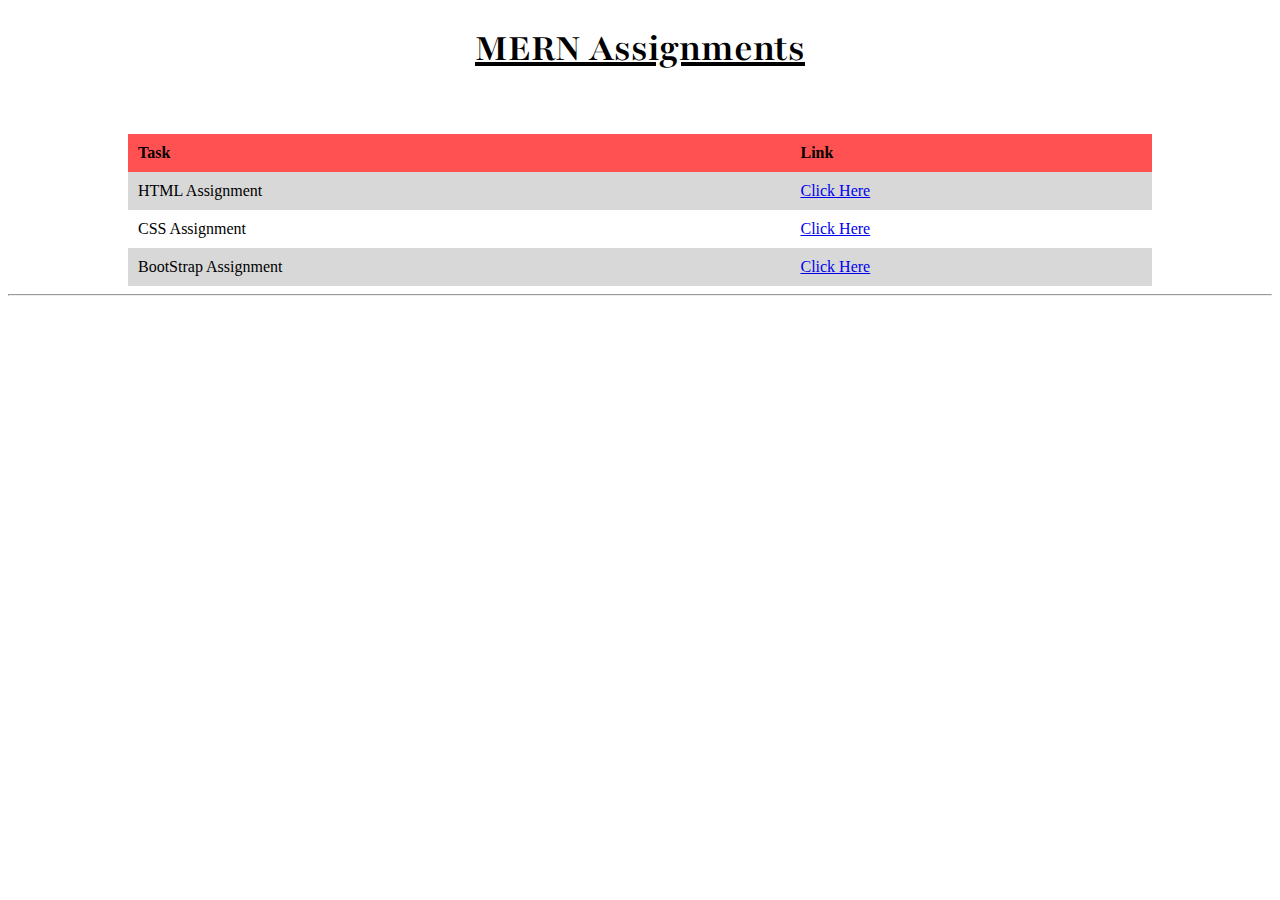
<file: MERN-Assignment/index.html>
<!DOCTYPE html>
<html lang="en">
<head>
    <meta charset="UTF-8">
    <meta http-equiv="X-UA-Compatible" content="IE=edge">
    <meta name="viewport" content="width=device-width, initial-scale=1.0">
    <title>Assignments</title>
    <link rel="stylesheet" href="styles.css">
    <link rel="preconnect" href="https://fonts.googleapis.com">
<link rel="preconnect" href="https://fonts.gstatic.com" crossorigin>
<link href="https://fonts.googleapis.com/css2?family=Playfair:wght@300&display=swap" rel="stylesheet">
</head>
<body>
    <div id="heading">MERN Assignments</div>
    <br><br>
    <table>
        <tr>
            <th>Task</th>
            <th>Link</th>
        </tr>
        <tr class="c-row">
            <td>HTML Assignment</td>
            <td><a href="HTML Assignment/index.html" target="_blank">Click Here</a></td>
        </tr>
        <tr>
            <td>CSS Assignment</td>
            <td><a href="CSS Assignment/index.html" target="_blank">Click Here</a></td>
        </tr>
        <tr class="c-row">
            <td>BootStrap Assignment</td>
            <td><a href="Bootstrap Assignment/index.html" target="_blank">Click Here</a></td>
        </tr>
    </table>
    <hr>
</body>
</html>
</file>
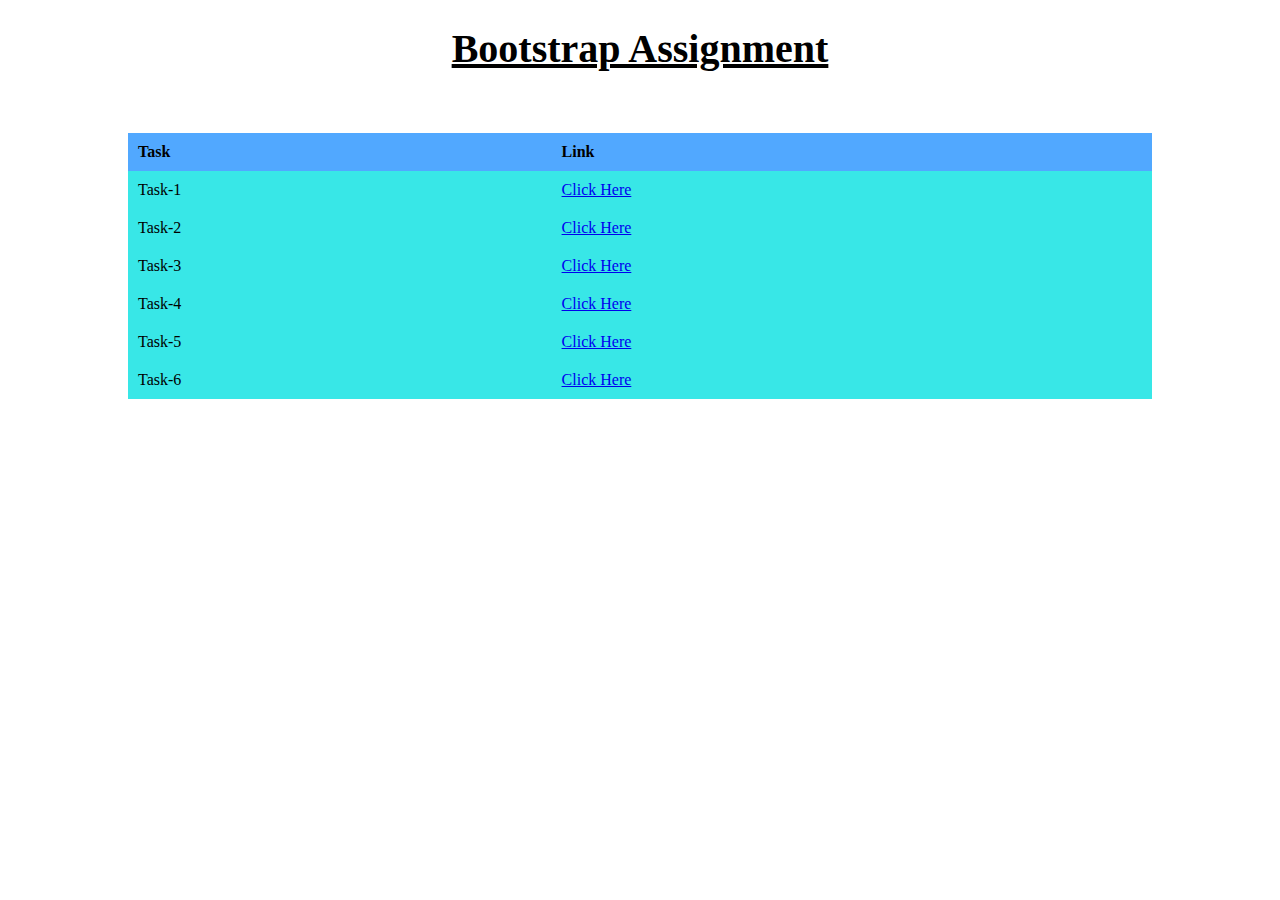
<file: MERN-Assignment/Bootstrap Assignment/index.html>
<!DOCTYPE html>
<html lang="en">
<head>
    <meta charset="UTF-8">
    <meta http-equiv="X-UA-Compatible" content="IE=edge">
    <meta name="viewport" content="width=device-width, initial-scale=1.0">
    <title>Bootstrap Assignment</title>
    <link rel="stylesheet" href="styles.css">
</head>
<body>
    <div id="heading">Bootstrap Assignment</div>
    <br><br>
    <table>
        <tr>
            <th>Task</th>
            <th>Link</th>
        </tr>
        <tr class="stylerow">
            <td>Task-1</td>
            <td><a href="src/Task-1/index.html" target="_blank">Click Here</a></td>
        </tr>
        <tr class="stylerow">
            <td>Task-2</td>
            <td><a href="src/Task-2/index.html" target="_blank">Click Here</a></td>
        </tr>
        <tr class="stylerow">
            <td>Task-3</td>
            <td><a href="src/Task-3/index.html" target="_blank">Click Here</a></td>
        </tr>
        <tr class="stylerow"> 
            <td>Task-4</td>
            <td><a href="src/Task-4/index.html" target="_blank">Click Here</a></td>
        </tr>
        <tr class="stylerow">
            <td>Task-5</td>
            <td><a href="src/Task-5/index.html" target="_blank">Click Here</a></td>
        </tr>
        <tr class="stylerow">
            <td>Task-6</td>
            <td><a href="src/Task-6/index.html" target="_blank">Click Here</a></td>
        </tr>
</body>
</html>
</file>
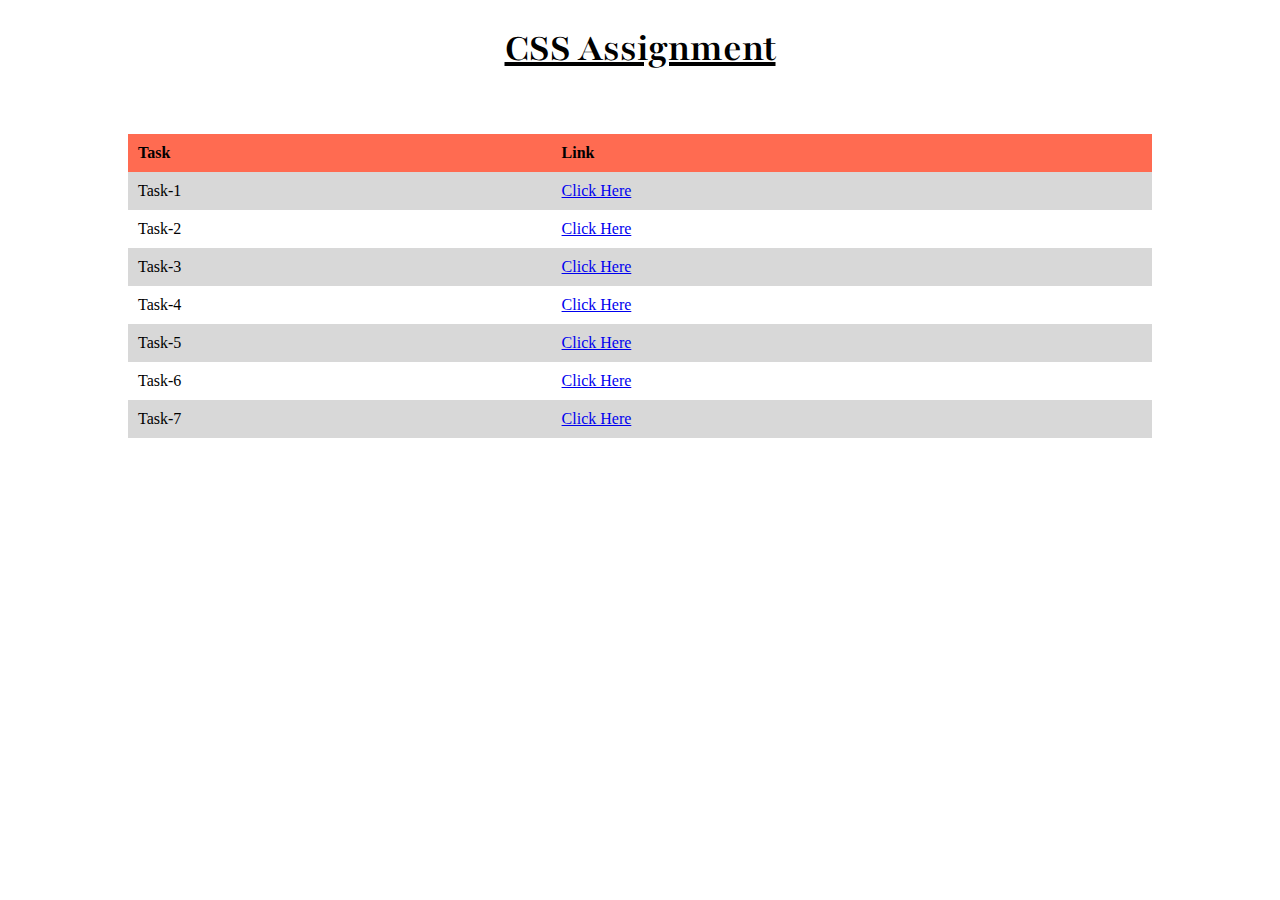
<file: MERN-Assignment/CSS Assignment/index.html>
<!DOCTYPE html>
<html lang="en">
<head>
    <meta charset="UTF-8">
    <meta http-equiv="X-UA-Compatible" content="IE=edge">
    <meta name="viewport" content="width=device-width, initial-scale=1.0">
    <title>CSS Assignment</title>
    <link rel="stylesheet" href="styles.css">
    <link rel="preconnect" href="https://fonts.googleapis.com">
<link rel="preconnect" href="https://fonts.gstatic.com" crossorigin>
<link href="https://fonts.googleapis.com/css2?family=Playfair:wght@300&display=swap" rel="stylesheet">
</head>
<body>
    <div id="heading">CSS Assignment</div>
    <br><br>
    <table>
        <tr>
            <th>Task</th>
            <th>Link</th>
        </tr>
        <tr class="c-row">
            <td>Task-1</td>
            <td><a href="src/Task-1/index.html" target="_blank">Click Here</a></td>
        </tr>
        <tr>
            <td>Task-2</td>
            <td><a href="src/Task-2/index.html" target="_blank">Click Here</a></td>
        </tr>
        <tr class="c-row">
            <td>Task-3</td>
            <td><a href="src/Task-3/index.html" target="_blank">Click Here</a></td>
        </tr>
        <tr>
            <td>Task-4</td>
            <td><a href="src/Task-4/index.html" target="_blank">Click Here</a></td>
        </tr>
        <tr class="c-row">
            <td>Task-5</td>
            <td><a href="src/Task-5/index.html" target="_blank">Click Here</a></td>
        </tr>
        <tr>
            <td>Task-6</td>
            <td><a href="src/Task-6/index.html" target="_blank">Click Here</a></td>
        </tr>
        <tr class="c-row">
            <td>Task-7</td>
            <td><a href="src/Task-7/index.html" target="_blank">Click Here</a></td>
        </tr>
</body>
</html>
</file>
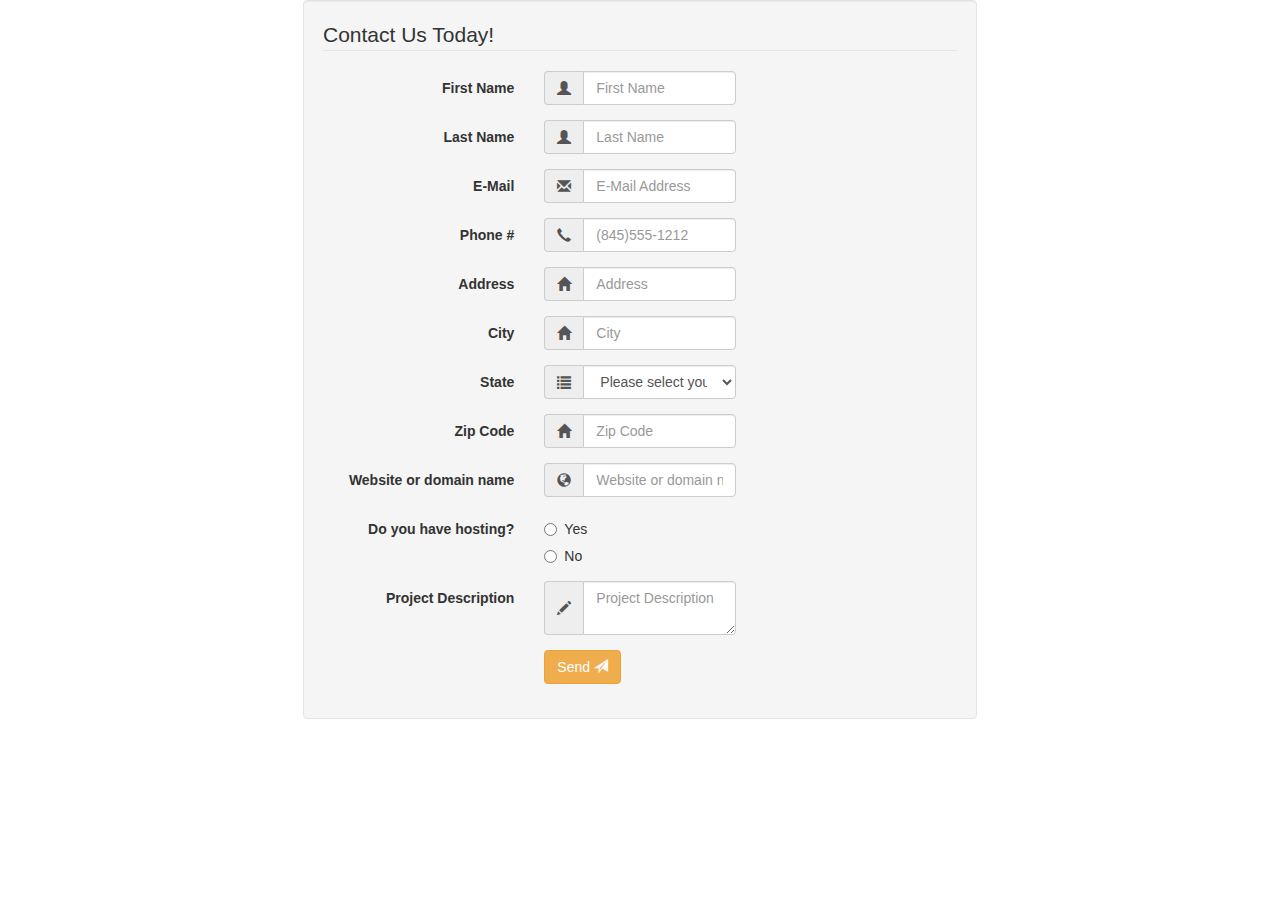
<file: MERN-Assignment/Bootstrap Assignment/src/Task-5/index.html>
<!DOCTYPE html>
<html lang="en">

<head>
    <meta charset="UTF-8">
    <meta http-equiv="X-UA-Compatible" content="IE=edge">
    <meta name="viewport" content="width=device-width, initial-scale=1.0">
    <title>Task 5</title>
    <link rel='stylesheet' href="https://cdnjs.cloudflare.com/ajax/libs/font-awesome/4.7.0/css/font-awesome.min.css" />

    <link rel="stylesheet" href="https://cdn.jsdelivr.net/npm/bootstrap@3.3.7/dist/css/bootstrap.min.css"
        integrity="sha384-BVYiiSIFeK1dGmJRAkycuHAHRg32OmUcww7on3RYdg4Va+PmSTsz/K68vbdEjh4u" crossorigin="anonymous">
</head>

<body>
    <div style="width: 55%;" class="container">

        <form class="well form-horizontal" >




                <legend>Contact Us Today!</legend>



                <div class="form-group">
                    <label class="col-md-4 control-label">First Name</label>
                    <div class="col-md-4 inputGroupContainer">
                        <div class="input-group">
                            <span class="input-group-addon"><i class="glyphicon glyphicon-user"></i></span>
                            <input name="first_name" id="first_name" placeholder="First Name" class="form-control"
                                type="text">
                        </div>
                        <div id="first_name_warning" style="color: red;"></div> 
                    </div>
                </div>



                <div class="form-group">
                    <label class="col-md-4 control-label">Last Name</label>
                    <div class="col-md-4 inputGroupContainer">
                        <div class="input-group">
                            <span class="input-group-addon"><i class="glyphicon glyphicon-user"></i></span>
                            <input name="last_name" id="last_name" placeholder="Last Name" class="form-control"
                                type="text">
                        </div>
                        <div id="last_name_warning" style="color: red;"></div> 
                    </div>
                </div>


                <div class="form-group">
                    <label class="col-md-4 control-label">E-Mail</label>
                    <div class="col-md-4 inputGroupContainer">
                        <div class="input-group">
                            <span class="input-group-addon"><i class="glyphicon glyphicon-envelope"></i></span>
                            <input name="email" id="email" placeholder="E-Mail Address" class="form-control"
                                type="text">
                        </div>
                        <div id="email_warning" style="color: red;"></div> 
                    </div>
                </div>


   

                <div class="form-group">
                    <label class="col-md-4 control-label">Phone #</label>
                    <div class="col-md-4 inputGroupContainer">
                        <div class="input-group">
                            <span class="input-group-addon"><i class="glyphicon glyphicon-earphone"></i></span>
                            <input name="phone" id="phone" placeholder="(845)555-1212" class="form-control" type="text">
                        </div>
                        <div id="phone_warning" style="color: red;"></div> 
                    </div>
                </div>

                

                <div class="form-group">
                    <label class="col-md-4 control-label">Address</label>
                    <div class="col-md-4 inputGroupContainer">
                        <div class="input-group">
                            <span class="input-group-addon"><i class="glyphicon glyphicon-home"></i></span>
                            <input name="address" id="address" placeholder="Address" class="form-control" type="text">
                        </div>
                        <div id="address_warning" style="color: red;"></div> 
                    </div>
                </div>

            

                <div class="form-group">
                    <label class="col-md-4 control-label">City</label>
                    <div class="col-md-4 inputGroupContainer">
                        <div class="input-group">
                            <span class="input-group-addon"><i class="glyphicon glyphicon-home"></i></span>
                            <input name="city" id="city" placeholder="City" class="form-control" type="text">
                        </div>
                        <div id="city_warning" style="color: red;"></div> 
                    </div>
                </div>

                

                <div class="form-group">
                    <label class="col-md-4 control-label">State</label>
                    <div class="col-md-4 selectContainer">
                        <div class="input-group">
                            <span class="input-group-addon"><i class="glyphicon glyphicon-list"></i></span>
                            <select name="state" id="state" class="form-control selectpicker">
                                <option value=" ">Please select your state</option>
                                <option value="Andhra Pradesh">Andhra Pradesh</option>
                                <option value="Andaman and Nicobar Islands">Andaman and Nicobar Islands</option>
                                <option value="Arunachal Pradesh">Arunachal Pradesh</option>
                                <option value="Assam">Assam</option>
                                <option value="Bihar">Bihar</option>
                                <option value="Chandigarh">Chandigarh</option>
                                <option value="Chhattisgarh">Chhattisgarh</option>
                                <option value="Dadar and Nagar Haveli">Dadar and Nagar Haveli</option>
                                <option value="Daman and Diu">Daman and Diu</option>
                                <option value="Delhi">Delhi</option>
                                <option value="Lakshadweep">Lakshadweep</option>
                                <option value="Puducherry">Puducherry</option>
                                <option value="Goa">Goa</option>
                                <option value="Gujarat">Gujarat</option>
                                <option value="Haryana">Haryana</option>
                                <option value="Himachal Pradesh">Himachal Pradesh</option>
                                <option value="Jammu and Kashmir">Jammu and Kashmir</option>
                                <option value="Jharkhand">Jharkhand</option>
                                <option value="Karnataka">Karnataka</option>
                                <option value="Kerala">Kerala</option>
                                <option value="Madhya Pradesh">Madhya Pradesh</option>
                                <option value="Maharashtra">Maharashtra</option>
                                <option value="Manipur">Manipur</option>
                                <option value="Meghalaya">Meghalaya</option>
                                <option value="Mizoram">Mizoram</option>
                                <option value="Nagaland">Nagaland</option>
                                <option value="Odisha">Odisha</option>
                                <option value="Punjab">Punjab</option>
                                <option value="Rajasthan">Rajasthan</option>
                                <option value="Sikkim">Sikkim</option>
                                <option value="Tamil Nadu">Tamil Nadu</option>
                                <option value="Telangana">Telangana</option>
                                <option value="Tripura">Tripura</option>
                                <option value="Uttar Pradesh">Uttar Pradesh</option>
                                <option value="Uttarakhand">Uttarakhand</option>
                                <option value="West Bengal">West Bengal</option>
                            </select>
                        </div>
                        <div id="state_warning" style="color: red;"></div> 
                    </div>
                </div>

                

                <div class="form-group">
                    <label class="col-md-4 control-label">Zip Code</label>
                    <div class="col-md-4 inputGroupContainer">
                        <div class="input-group">
                            <span class="input-group-addon"><i class="glyphicon glyphicon-home"></i></span>
                            <input name="zip" id="zip" placeholder="Zip Code" class="form-control" type="text">
                        </div>
                        <div id="zip_warning" style="color: red;"></div> 
                    </div>
                </div>

                
                <div class="form-group">
                    <label class="col-md-4 control-label">Website or domain name</label>
                    <div class="col-md-4 inputGroupContainer">
                        <div class="input-group">
                            <span class="input-group-addon"><i class="glyphicon glyphicon-globe"></i></span>
                            <input name="website" id="website" placeholder="Website or domain name" class="form-control"
                                type="text">
                        </div>
                        <div id="website_warning" style="color: red;"></div> 
                    </div>
                </div>


                <div class="form-group">
                    <label class="col-md-4 control-label">Do you have hosting?</label>
                    <div class="col-md-4">
                        <div class="radio">
                            <label>
                                <input type="radio" name="hosting" value="yes" /> Yes
                            </label>
                        </div>
                        <div class="radio">
                            <label>
                                <input type="radio" name="hosting" value="no" /> No
                            </label>
                        </div>
                    </div>
                </div>

      

                <div class="form-group">
                    <label class="col-md-4 control-label">Project Description</label>
                    <div class="col-md-4 inputGroupContainer">
                        <div class="input-group">
                            <span class="input-group-addon"><i class="glyphicon glyphicon-pencil"></i></span>
                            <textarea class="form-control" name="comment" id="comment"
                                placeholder="Project Description"></textarea>
                        </div>
                        <div id="comment_warning" style="color: red;"></div> 
                    </div>
                </div>

 
                <div class="form-group">
                    <label class="col-md-4 control-label"></label>
                    <div class="col-md-4">
                        <button type="submit" class="btn btn-warning">Send <span
                                class="glyphicon glyphicon-send"></span></button>
                    </div>
                </div>


        </form>
    </div>
    </div>
</body>

<script>
    // Function to validate the form inputs
    document.querySelector("form").addEventListener("submit", function (event)  {
        var firstName = document.getElementById('first_name').value;
        var lastName = document.getElementById('last_name').value;
        var email = document.getElementById('email').value;
        var phone = document.getElementById('phone').value;
        var address = document.getElementById('address').value;
        var city = document.getElementById('city').value;
        var state = document.getElementById('state').value;
        var zip = document.getElementById('zip').value;
        var website = document.getElementById('website').value;
        var comment = document.getElementById('comment').value;

        // Regular expressions for validation
        var nameRegex = /^[a-zA-Z\s]*$/;
        var emailRegex = /^[^\s@]+@[^\s@]+\.[^\s@]+$/;
        var phoneRegex = /^\d{10}$/;
        var zipRegex = /^\d{5}$/;

        // Resetting all warning messages
        document.getElementById('first_name_warning').innerHTML = "";
        document.getElementById('last_name_warning').innerHTML = "";
        document.getElementById('email_warning').innerHTML = "";
        document.getElementById('phone_warning').innerHTML = "";
        document.getElementById('address_warning').innerHTML = "";
        document.getElementById('city_warning').innerHTML = "";
        document.getElementById('state_warning').innerHTML = "";
        document.getElementById('zip_warning').innerHTML = "";
        document.getElementById('website_warning').innerHTML = "";
        document.getElementById('comment_warning').innerHTML = "";

        // Validating first name
        if (!firstName.match(nameRegex)) {
            document.getElementById('first_name_warning').innerHTML = "Please enter a valid first name.";
        }

        // Validating last name
        if (!lastName.match(nameRegex)) {
            document.getElementById('last_name_warning').innerHTML = "Please enter a valid last name.";
        }

        // Validating email
        if (!email.match(emailRegex)) {
            document.getElementById('email_warning').innerHTML = "Please enter a valid email address.";
        }

        // Validating phone number
        if (!phone.match(phoneRegex)) {
            document.getElementById('phone_warning').innerHTML = "Please enter a valid phone number.";
        }

        // Validating address
        if (address.trim() === "") {
            document.getElementById('address_warning').innerHTML = "Please enter an address.";
        }

        // Validating city
        if (!city.match(nameRegex)) {
            document.getElementById('city_warning').innerHTML = "Please enter a valid city name.";
        }

        // Validating state
        if (state === " ") {
            document.getElementById('state_warning').innerHTML = "Please select a state.";
        }

        // Validating zip code
        if (!zip.match(zipRegex)) {
            document.getElementById('zip_warning').innerHTML = "Please enter a valid ZIP code.";
        }

        // Validating website
        if (website.trim() === "") {
            document.getElementById('website_warning').innerHTML = "Please enter a website or domain name.";
        }

        // Validating project description
        if (comment.trim() === "") {
            document.getElementById('comment_warning').innerHTML = "Please enter a project description.";
        }
        event.preventDefault();
    });


</script>

</html>
</file>
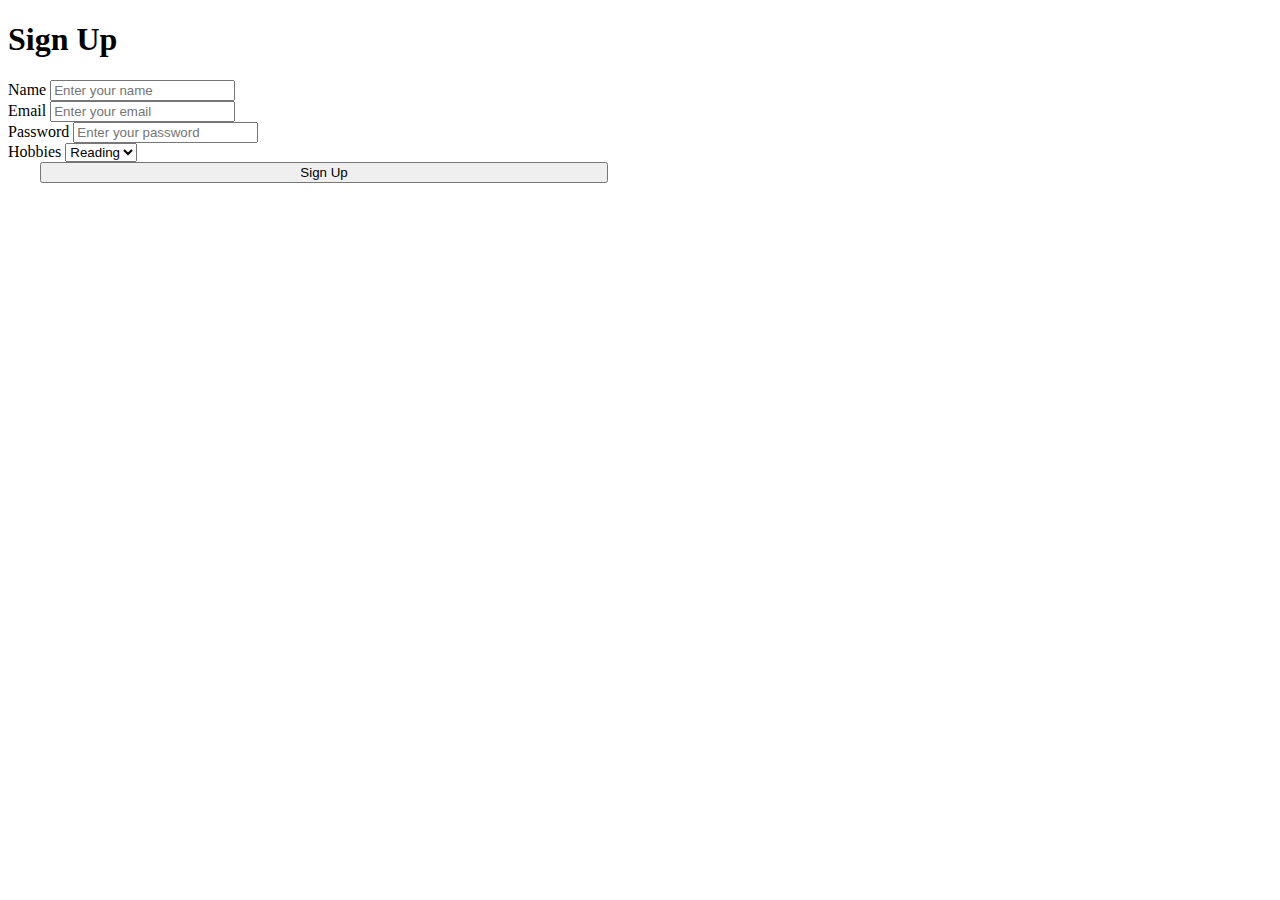
<file: MERN-Assignment/Bootstrap Assignment/src/Task-6/index.html>
<!DOCTYPE html>
<html lang="en">

<head>
    <meta charset="UTF-8">
    <meta http-equiv="X-UA-Compatible" content="IE=edge">
    <meta name="viewport" content="width=device-width, initial-scale=1.0">
    <title>Task 6</title>
    <link href="https://cdn.jsdelivr.net/npm/bootstrap@5.0.2/dist/css/bootstrap.min.css" rel="stylesheet"
        integrity="sha384-EVSTQN3/azprG1Anm3QDgpJLIm9Nao0Yz1ztcQTwFspd3yD65VohhpuuCOmLASjC" crossorigin="anonymous">
</head>

<body>
    <form style="width:50%" class="container">
        <h1>Sign Up</h1>
        <div class="mb-3">
            <label for="name" class="form-label">Name</label>
            <input type="text" class="form-control" id="name" placeholder="Enter your name">
            <div id="name_warning" style="color: red;"></div>
        </div>
        <div class="mb-3">
            <label for="email" class="form-label">Email</label>
            <input type="email" class="form-control" id="email" placeholder="Enter your email">
            <div id="email_warning" style="color: red;"></div>
        </div>
        <div class="mb-3">
            <label for="password" class="form-label">Password</label>
            <input type="password" class="form-control" id="password" placeholder="Enter your password">
            <div id="password_warning" style="color: red;"></div>
        </div>
        <div class="mb-3">
            <label for="hobbies" class="form-label">Hobbies</label>
            <select class="form-control" id="hobbies">
                <option>Reading</option>
                <option>Writing</option>
                <option>Coding</option>
                <option>Gaming</option>
                <option>Sports</option>
            </select>
        </div>
        <div style="display: flex; justify-content: center;"> <button style="width:90%" type="submit"
                class="btn btn-danger">Sign Up</button></div>
    </form>

    <script>
        // Adding form submission event listener
        document.querySelector("form").addEventListener("submit", function (event) {
            event.preventDefault(); // Prevent form submission for demonstration purposes

            // Regular expressions for validation
            var nameRegex = /^[a-zA-Z\s]*$/;
            var emailRegex = /^[^\s@]+@[^\s@]+\.[^\s@]+$/;
            var passwordRegex = /^.{8,}$/;

            // Resetting all warning messages
            document.getElementById('name_warning').innerHTML = "";
            document.getElementById('email_warning').innerHTML = "";
            document.getElementById('password_warning').innerHTML = "";

            // Validating name
            var nameInput = document.getElementById('name').value;
            if (!nameInput.match(nameRegex)) {
                document.getElementById('name_warning').innerHTML = "Please enter a valid name.";
            }

            // Validating email
            var emailInput = document.getElementById('email').value;
            if (!emailInput.match(emailRegex)) {
                document.getElementById('email_warning').innerHTML = "Please enter a valid email address.";
            }

            // Validating password
            var passwordInput = document.getElementById('password').value;
            if (!passwordInput.match(passwordRegex)) {
                document.getElementById('password_warning').innerHTML = "Please enter a password with at least 8 characters.";
            }
        });
    </script>
</body>

</html>
</file>
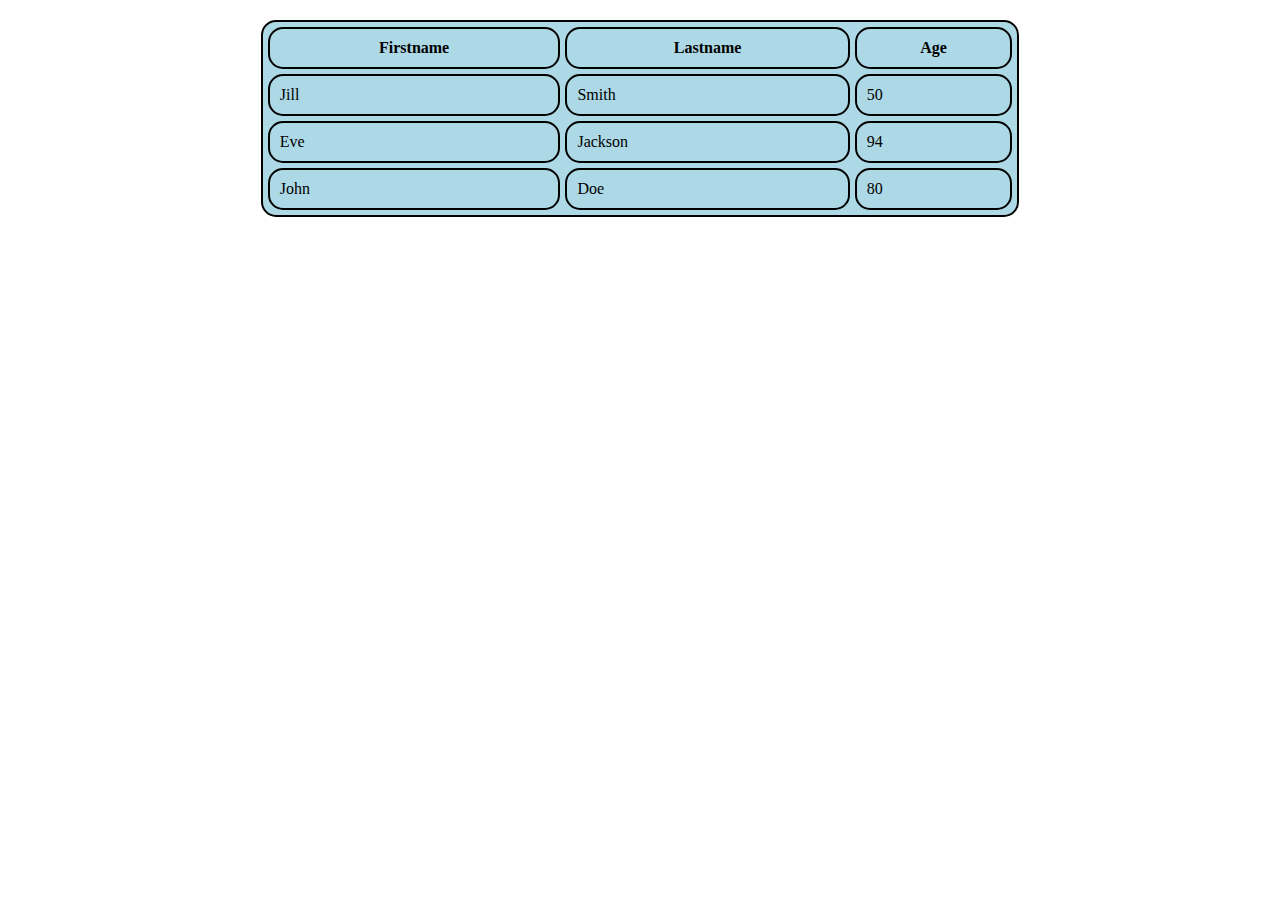
<file: MERN-Assignment/CSS Assignment/src/Task-1/index.html>
<!DOCTYPE html>
<html lang="en">
<head>
    <meta charset="UTF-8">
    <meta http-equiv="X-UA-Compatible" content="IE=edge">
    <meta name="viewport" content="width=device-width, initial-scale=1.0">
    <title>Task-1 HTML</title>
    <link rel="stylesheet" href="styles.css">
</head>
<body>

    <table>
        <tr>
            <th>Firstname</th>
            <th>Lastname</th>
            <th>Age</th>
        </tr>
        <tr>
            <td>Jill</td>
            <td>Smith</td>
            <td>50</td>
        </tr>
        <tr>
            <td>Eve</td>
            <td>Jackson</td>
            <td>94</td>
        </tr>
        <tr>
            <td>John</td>
            <td>Doe</td>
            <td>80</td>
        </tr>
    </table>
</body>
</html>
</file>
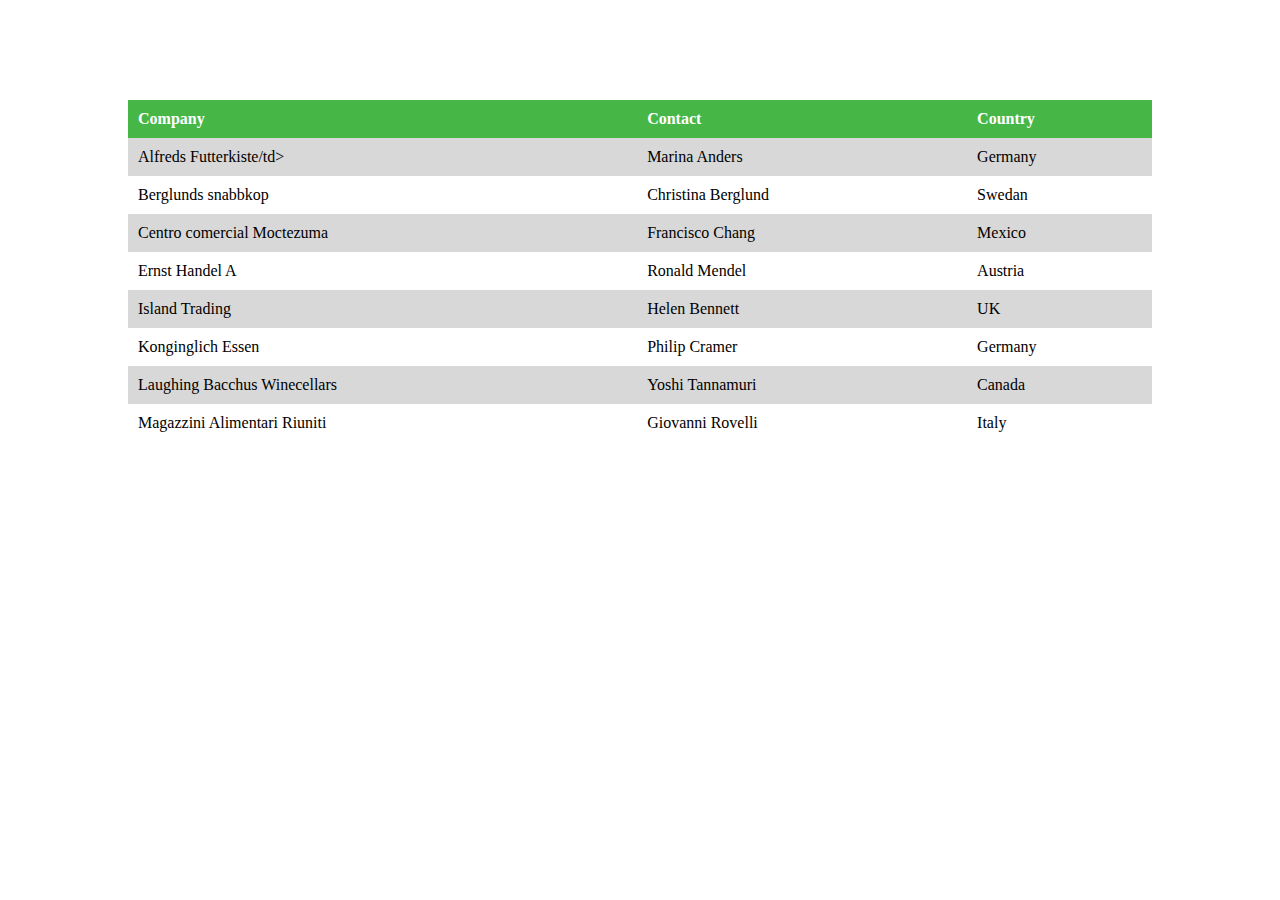
<file: MERN-Assignment/CSS Assignment/src/Task-3/index.html>
<!DOCTYPE html>
<html lang="en">
<head>
    <meta charset="UTF-8">
    <meta http-equiv="X-UA-Compatible" content="IE=edge">
    <meta name="viewport" content="width=device-width, initial-scale=1.0">
    <title>Task-4 CSS</title>
    <link rel="stylesheet" href="styles.css">
</head>
<body>
    <div class="container">
        <table>
            <tr>
                <th>Company</th>
                <th>Contact</th>
                <th>Country</th>
            </tr>
            <tr class="c-row">
                <td>Alfreds Futterkiste/td>
                <td>Marina Anders</td>
                <td>Germany </td>
            </tr>
            <tr>
                <td>Berglunds snabbkop</td>
                <td>Christina Berglund</td>
                <td>Swedan </td>
            </tr>
            <tr class="c-row">
                <td>Centro comercial Moctezuma </td>
                <td>Francisco Chang</td>
                <td>Mexico</td>
            </tr>
            <tr>
                <td>Ernst Handel A</td>
                <td>Ronald Mendel</td>
                <td>Austria </td>
            </tr>
            <tr class="c-row">
                <td>Island Trading</td>
                <td>Helen Bennett</td>
                <td>UK </td>
            </tr>
            <tr>
                <td>Konginglich Essen</td>
                <td>Philip Cramer</td>
                <td>Germany </td>
            </tr>
            <tr class="c-row">
                <td>Laughing Bacchus Winecellars</td>
                <td>Yoshi Tannamuri</td>
                <td>Canada </td>
            </tr>
            <tr>
                <td>Magazzini Alimentari Riuniti</td>
                <td>Giovanni Rovelli</td>
                <td>Italy </td>
            </tr>
        </table>
    </div>
</body>
</html>
</file>
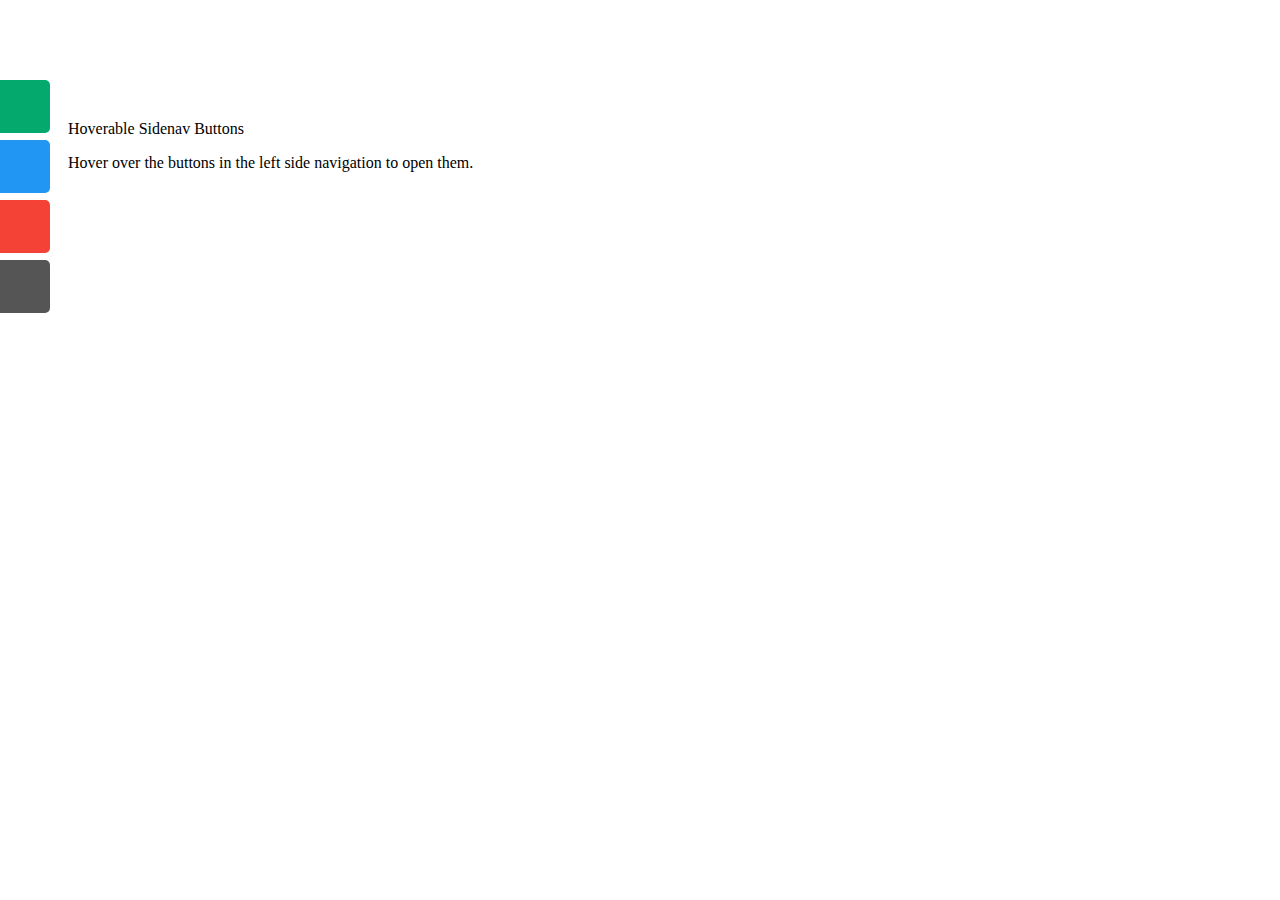
<file: MERN-Assignment/CSS Assignment/src/Task-4/index.html>
<!DOCTYPE html>
<html lang="en">
<head>
    <meta charset="UTF-8">
    <meta http-equiv="X-UA-Compatible" content="IE=edge">
    <meta name="viewport" content="width=device-width, initial-scale=1.0">
    <title>Task-4 CSS</title>
    <link rel="stylesheet" href="styles.css">
</head>
<body>
    <div class="container">
        <div id="mySidenav" class="sidenav">
            <a href="#" id="about">About</a>
            <a href="#" id="blog">Blog</a>
            <a href="#" id="projects">Projects</a>
            <a href="#" id="contact">Contact</a>
            <p class="heading-t1">Hoverable Sidenav Buttons</p>
            <p>Hover over the buttons in the left side navigation to open them.</p>
        </div>
    </div>
</body>
</html>
</file>
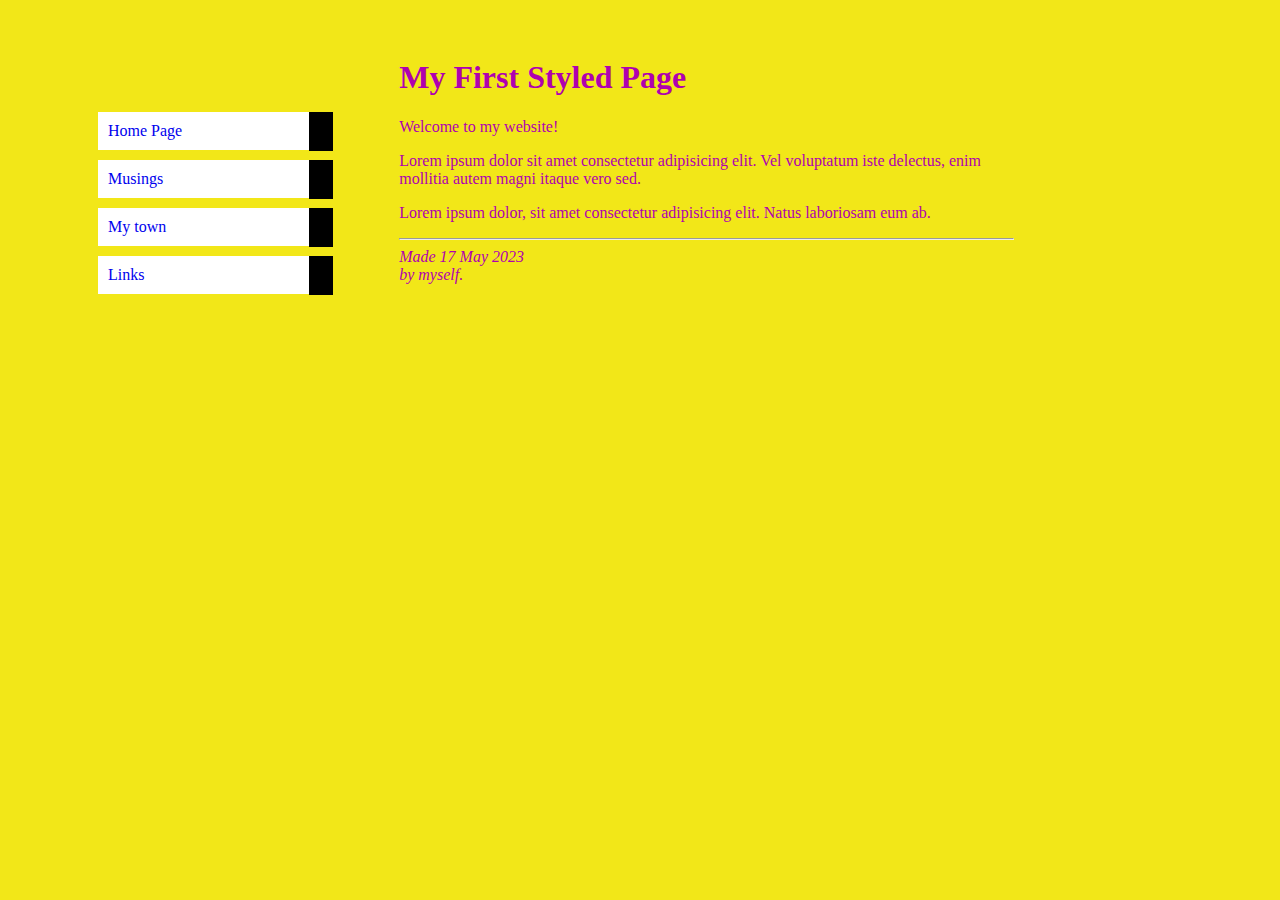
<file: MERN-Assignment/CSS Assignment/src/Task-5/index.html>
<!DOCTYPE html>
<html lang="en">
<head>
    <meta charset="UTF-8">
    <meta http-equiv="X-UA-Compatible" content="IE=edge">
    <meta name="viewport" content="width=device-width, initial-scale=1.0">
    <title>Task-5 CSS</title>
    <link rel="stylesheet" href="styles.css">
</head>
<body>
    <div class="container">
        <div class="navbar">
            <nav>
                <ul>
                    <li><a href="#">Home Page</a><span></span></li>
                    <li><a href="#">Musings</a><span></span></li>
                    <li><a href="#">My town</a><span></span></li>
                    <li><a href="#">Links</a><span></span></li>
                </ul>
            </nav>
        </div>
        <div class="content">
            <h1>My First Styled Page</h1>
            <p>Welcome to my website!</p>
            <p>Lorem ipsum dolor sit amet consectetur adipisicing elit. Vel voluptatum iste delectus, enim mollitia autem magni itaque vero sed.</p>
            <p>Lorem ipsum dolor, sit amet consectetur adipisicing elit. Natus laboriosam eum ab.</p>
            <hr>
            <i>Made 17 May 2023 <br>by myself.</i>
        </div>
    </div>
</body>
</html>
</file>
<file: MERN-Assignment/styles.css>
#heading {
  text-align: center;
  text-decoration: underline;
  font-size: 40px;
  font-weight: bold;
  margin: 25px;
  font-family: "Playfair", serif;
}

table {
  width: 80vw;
  margin: auto;
  border-collapse: collapse;
}
th {
  background-color: rgb(255, 81, 81);
  text-align: left;
}
tr.c-row {
  background-color: rgb(216, 216, 216);
  border-color: rgb(216, 216, 216);
}
th,
td {
  padding: 10px;
}
</file>
<file: MERN-Assignment/Bootstrap Assignment/styles.css>
#heading{
    text-align: center;
    text-decoration: underline;
    font-size: 40px;
    font-weight: bold;
    margin: 25px;
}

table{
    width: 80vw;
    margin: auto;
    border-collapse: collapse;
}
th{
    background-color: rgb(81, 168, 255);
    text-align: left;
}
tr.stylerow{
    background-color: rgb(56, 231, 231);
    border-color:rgb(205, 21, 215); 
}
th, td{
    padding: 10px;
}

footer p{
    font-family: 'Playfair', serif;
    text-align: center;
}

footer img{
    width: 35px;
    padding-right: 7px;
}
</file>
<file: MERN-Assignment/CSS Assignment/styles.css>
#heading{
    text-align: center;
    text-decoration: underline;
    font-size: 40px;
    font-weight: bold;
    margin: 25px;
    font-family: 'Playfair', serif;
}

table{
    width: 80vw;
    margin: auto;
    border-collapse: collapse;
}
th{
    background-color: rgb(255, 107, 81);
    text-align: left;
}
tr.c-row{
    background-color: rgb(216, 216, 216);
    border-color:rgb(216, 216, 216); 
}
th, td{
    padding: 10px;
}

footer p{
    font-family: 'Playfair', serif;
    text-align: center;
}

footer img{
    width: 35px;
    padding-right: 7px;
}
</file>
<file: MERN-Assignment/CSS Assignment/src/Task-1/styles.css>
table {
    width: 60%;
    border-collapse: separate;
    border-spacing: 5px;
    background-color: lightblue;
    border: 2px solid black;
    border-radius: 15px;
    margin: 20px auto;
}

th, td {
    border: 2px solid black;
    padding: 10px;
    text-align: left;
    border-radius: 15px;
}

th {
    font-weight: bold;
    text-align: center;
}
</file>
<file: MERN-Assignment/CSS Assignment/src/Task-3/styles.css>
.container{
    margin: 100px auto;
}
table{
    width: 80vw;
    margin: auto;
    border-collapse: collapse;
}
th{
    background-color: rgb(70, 183, 70);
    color: white;
    text-align: left;
}
tr.c-row{
    background-color: rgb(216, 216, 216);
    border-color:rgb(216, 216, 216); 
}
th, td{
    padding: 10px;
}
</file>
<file: MERN-Assignment/CSS Assignment/src/Task-4/styles.css>
.container{
    margin: 120px auto;
}
#mySidenav a{
    position: absolute;
    left: -80px;
    transition: 0.3px;
    padding: 15px;
    width: 100px;
    text-decoration: none;
    font-size: 20px;
    color: white;
    border-radius: 0 5px 5px 0;
}

#mySidenav a:hover {
    left: 0; /* On mouse-over, make the elements appear as they should */
}

#about {
    top: 80px;
    background-color: #04AA6D;
}
#blog {
    top: 140px;
    background-color: #2196F3; /* Blue */
}
  
#projects {
    top: 200px;
    background-color: #f44336; /* Red */
}

#contact {
    top: 260px;
    background-color: #555 /* Light Black */
}

p{
    padding: 0 0 0 60px;
}
</file>
<file: MERN-Assignment/CSS Assignment/src/Task-5/styles.css>
body{
    background-color: rgb(242, 231, 24);
    padding: 30px 30px 30px 80px;
    width: 80%;
}

ul{
    list-style-type: none;
    padding: 0;
    position: relative;
}

li{
    background-color: white;
    width: 70%;
    margin: 10px;
    padding: 10px;
}

span{
    border: 2px solid black;
    float: right;
    height: 35px;
    margin: -10px;
    width: 20px;
    background-color: black;
}

a{
    text-decoration: none;
}

.navbar{
    display: inline-block;
    width: 30%;

}

.content{
    display: inline-block;
    width: 60%;
    color: rgb(175, 1, 175);
}
</file>
